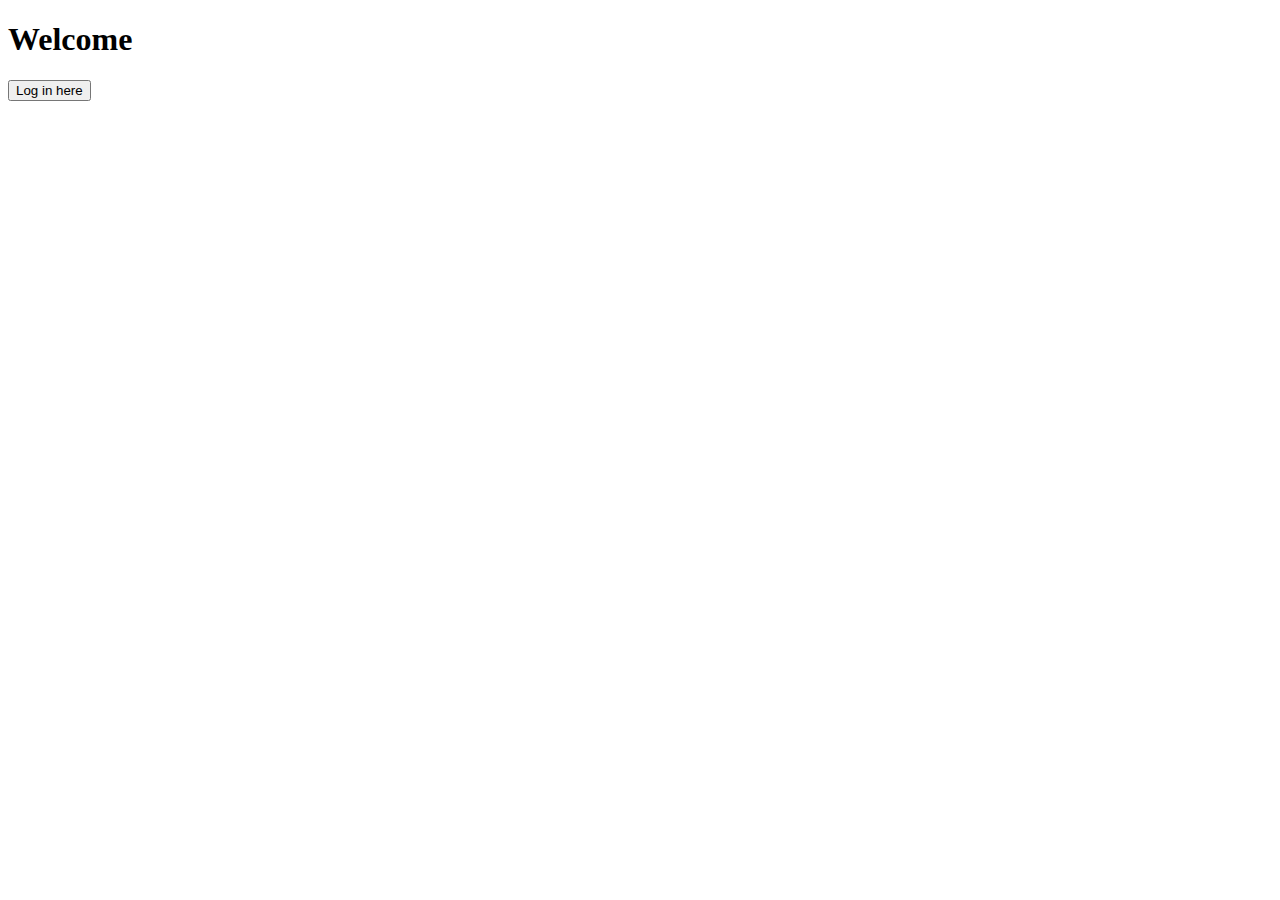
<file: src/main/resources/templates/index.html>
<!DOCTYPE html>
<html xmlns:th="http://www.thymeleaf.org">
<head>
    <meta charset="UTF-8">
    <title>Home Page</title>
    <link rel="stylesheet" th:href="@{/css/indexStyles.css}">
</head>
<body>
<div class="container">
    <h1>Welcome</h1>
    <button onclick="location.href='/login'">Log in here</button>
</div>
</body>
</html>
</file>
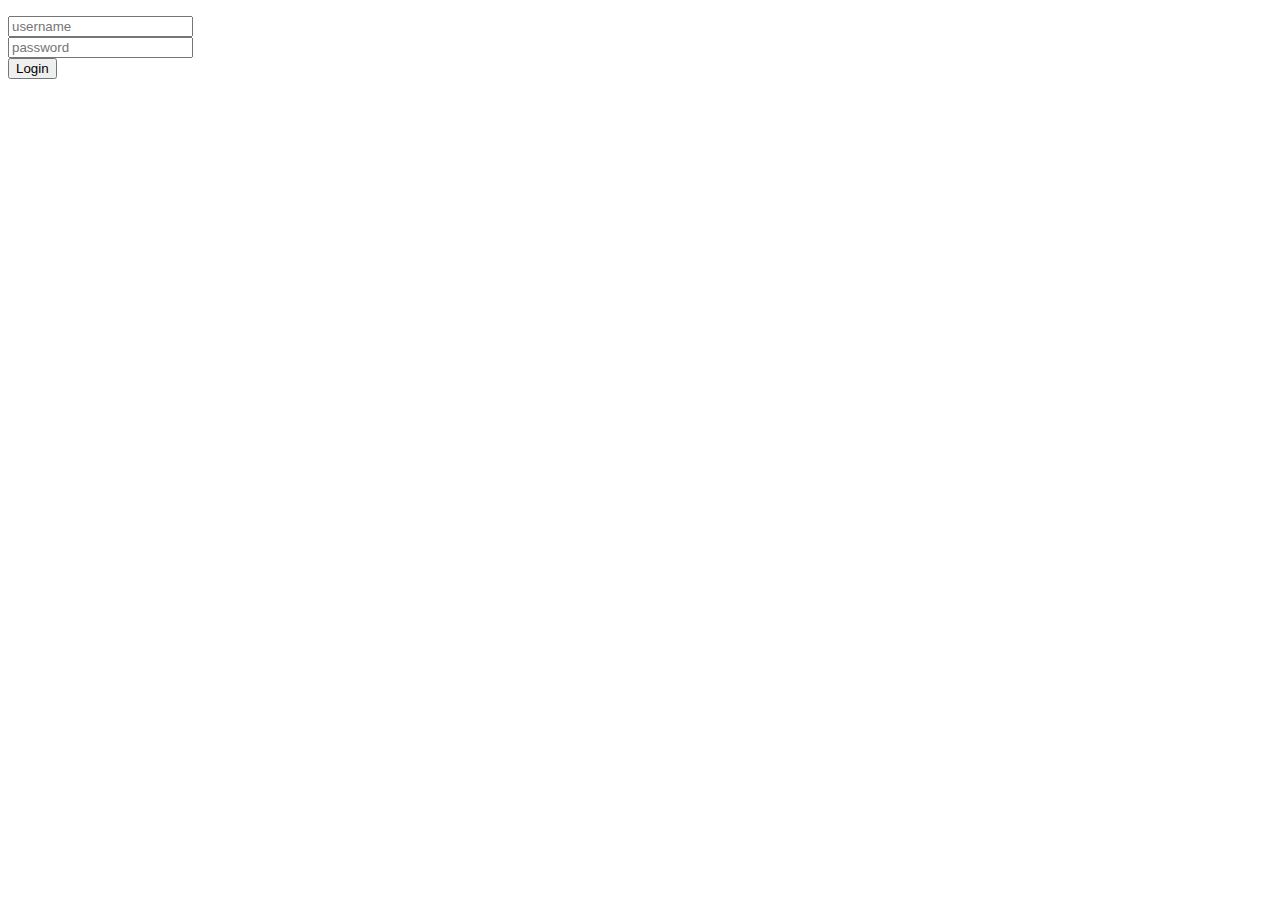
<file: src/main/resources/templates/login.html>
<!DOCTYPE html>
<html xmlns:th="http://www.thymeleaf.org">
<head>
    <meta charset="UTF-8">
    <title>Login</title>
    <link rel="stylesheet" th:href="@{/css/style.css}">
</head>
<body>
<div th:if="${error}">
    <p th:text="${error}"></p>
</div>
<form th:action="@{/login}" method="post">
    <input type="text" name="username" placeholder="username" required><br>
    <input type="password" name="password" placeholder="password" required><br>
    <button type="submit">Login</button>
</form>
</body>
</html>
</file>
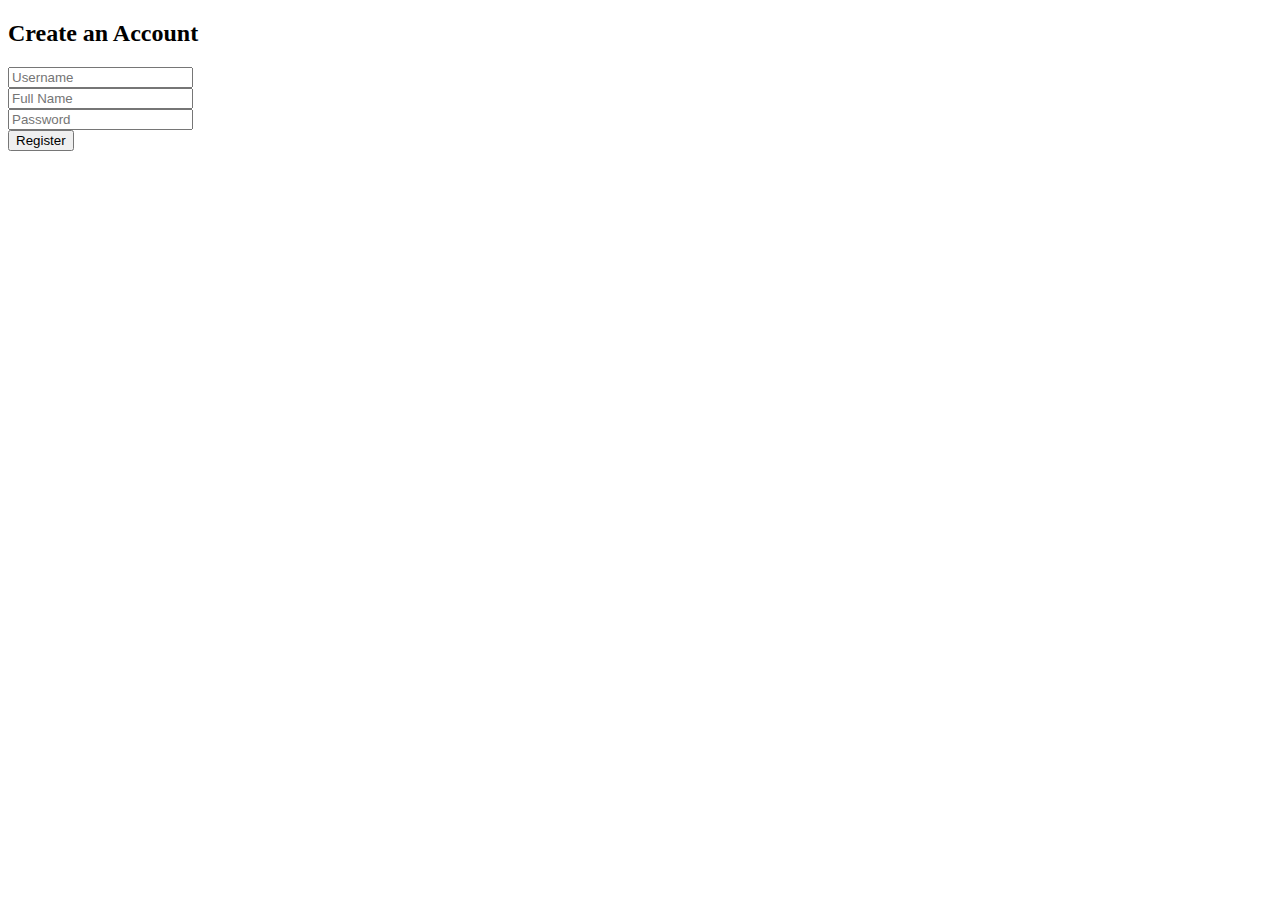
<file: src/main/resources/templates/register.html>
<!DOCTYPE html>
<html xmlns:th="http://www.thymeleaf.org">
<head>
    <meta charset="UTF-8">
    <title>Register</title>
    <link rel="stylesheet" th:href="@{/css/style.css}">
</head>
<body>
<div class="login-container">
    <h2>Create an Account</h2>
    <div th:if="${error}">
        <p class="error-message" th:text="${error}"></p>
    </div>
    <form th:action="@{/register}" method="post">
        <input type="text" name="username" placeholder="Username" required><br>
        <input type="text" name="fullname" placeholder="Full Name" required><br>
        <input type="password" name="password" placeholder="Password" required><br>
        <button type="submit">Register</button>
    </form>
</div>
</body>
</html>
</file>
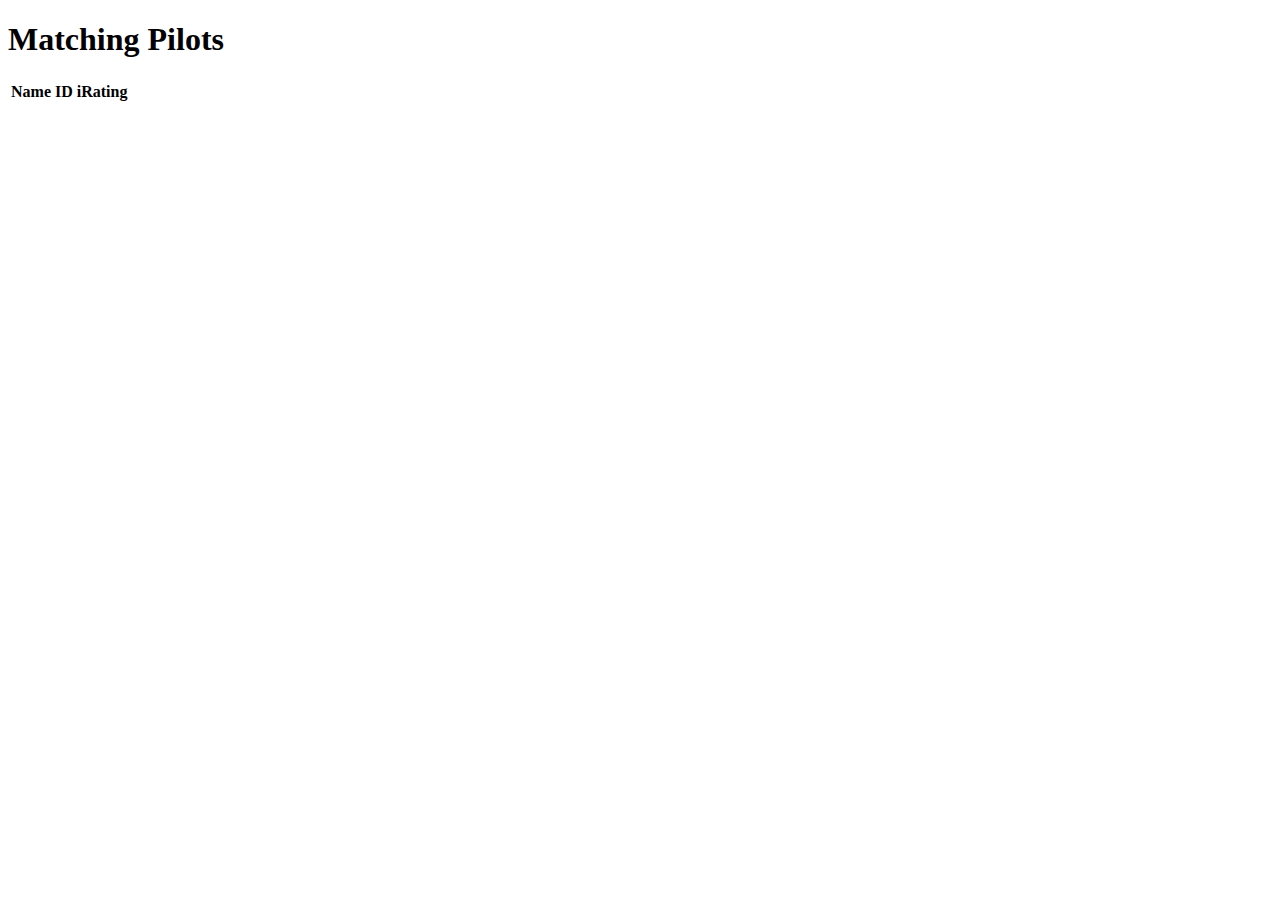
<file: src/main/resources/templates/results.html>
<!DOCTYPE html>
<html xmlns:th="http://www.thymeleaf.org">
<head>
    <meta charset="UTF-8">
    <title>Results</title>
    <link rel="stylesheet" th:href="@{/css/resultStyles.css}">
</head>
<body>
<h1>Matching Pilots</h1>
<table>
    <thead>
    <tr>
        <th>Name</th>
        <th>ID</th>
        <th>iRating</th>
    </tr>
    </thead>
    <tbody>
    <tr th:each="pilot : ${pilots}">
        <td th:text="${pilot.fullName}"></td>
        <td th:text="${pilot.customerId}"></td>
        <td th:text="${pilot.iRating}"></td>
    </tr>
    </tbody>
</table>
</body>
</html>
</file>
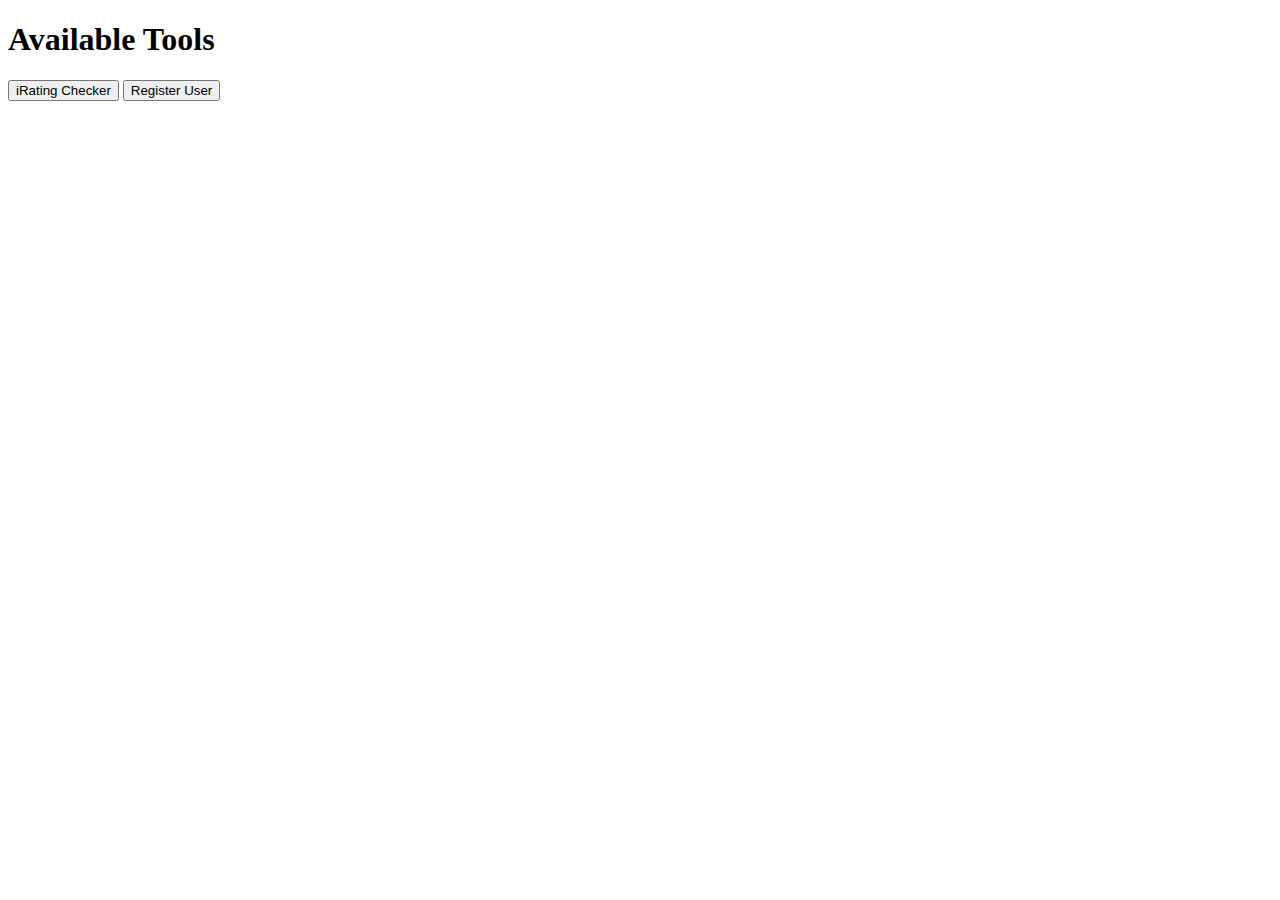
<file: src/main/resources/templates/tools.html>
<!DOCTYPE html>
<html xmlns:th="http://www.thymeleaf.org">
<head>
    <meta charset="UTF-8">
    <title>Tools</title>
    <link rel="stylesheet" th:href="@{/css/toolStyles.css}">
</head>
<body>
<div class="container">
    <h1>Available Tools</h1>
    <button onclick="location.href='/irating/iRatingChecker'">iRating Checker</button>
    <button onclick="location.href='/register'">Register User</button>
</div>
</body>
</html>
</file>
